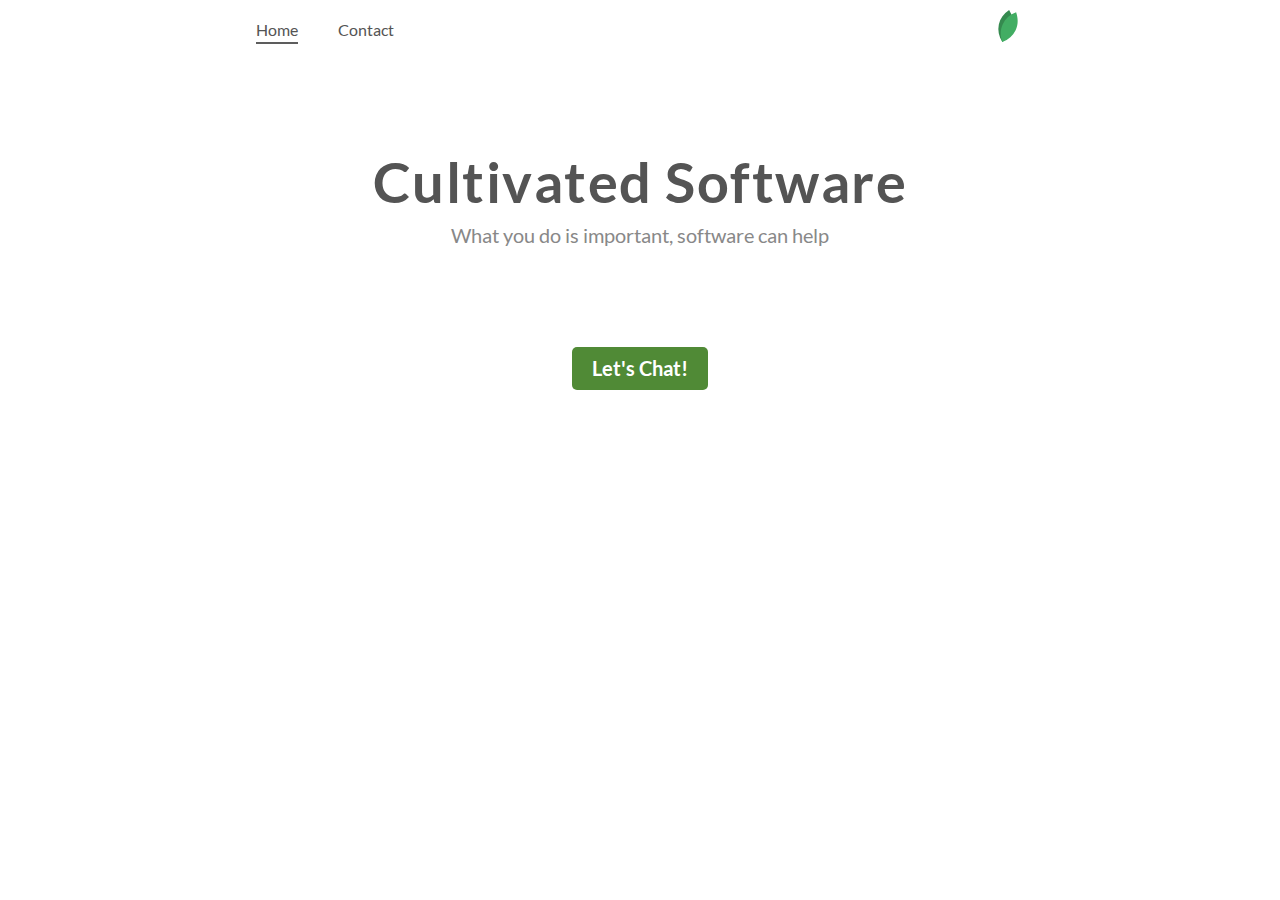
<file: index.html>
<!DOCTYPE html>
<html lang="en">
<head>
    <meta charset="UTF-8">
    <meta name="viewport" content="width=device-width, initial-scale=1">
    <title>Cultivated Software | Custom Software Solutions</title>
    <meta name="description"
          content="A custom software company creating mobile apps, websites, web applications, and more. Located in Central Iowa.">

    <link rel="apple-touch-icon" sizes="180x180" href="images/apple-touch-icon.png">
    <link rel="icon" type="image/png" sizes="32x32" href="images/favicon-32x32.png">
    <link rel="icon" type="image/png" sizes="16x16" href="images/favicon-16x16.png">

    <link rel="preload" href="/fonts/lato-v16-latin-regular.woff2" as="font">
    <link rel="preload" href="/fonts/lato-v16-latin-700.woff2" as="font">
    <link rel="preload" href="styles-v2.css">
    <link href="normalize.css" rel="stylesheet"/>
    <link href="styles-v2.css" rel="stylesheet"/>
</head>
<body>
<nav>
    <a class="active" href="index.html">Home</a>
    <a href="contact.html">Contact</a>
    <img src="images/cultivated-software-logo.svg" alt="Cultivated Software Logo" width="32" height="32">
</nav>
<header>
    <h1>
        Cultivated Software
    </h1>
    <p>
        What you do is important,
        <span class="help">software can help</span>
    </p>
</header>
<div class="good">
    <a class="btn" href="contact.html">Let's Chat!</a>
</div>
</body>
<script type="application/javascript">
    if (window.location.hash === "#redirect_from_old_site") {
        var a = document.createElement('script');
        a.async = true;
        a.src = "/old-site-banner.js";
        document.body.appendChild(a);
    }
</script>
</html>
</file>
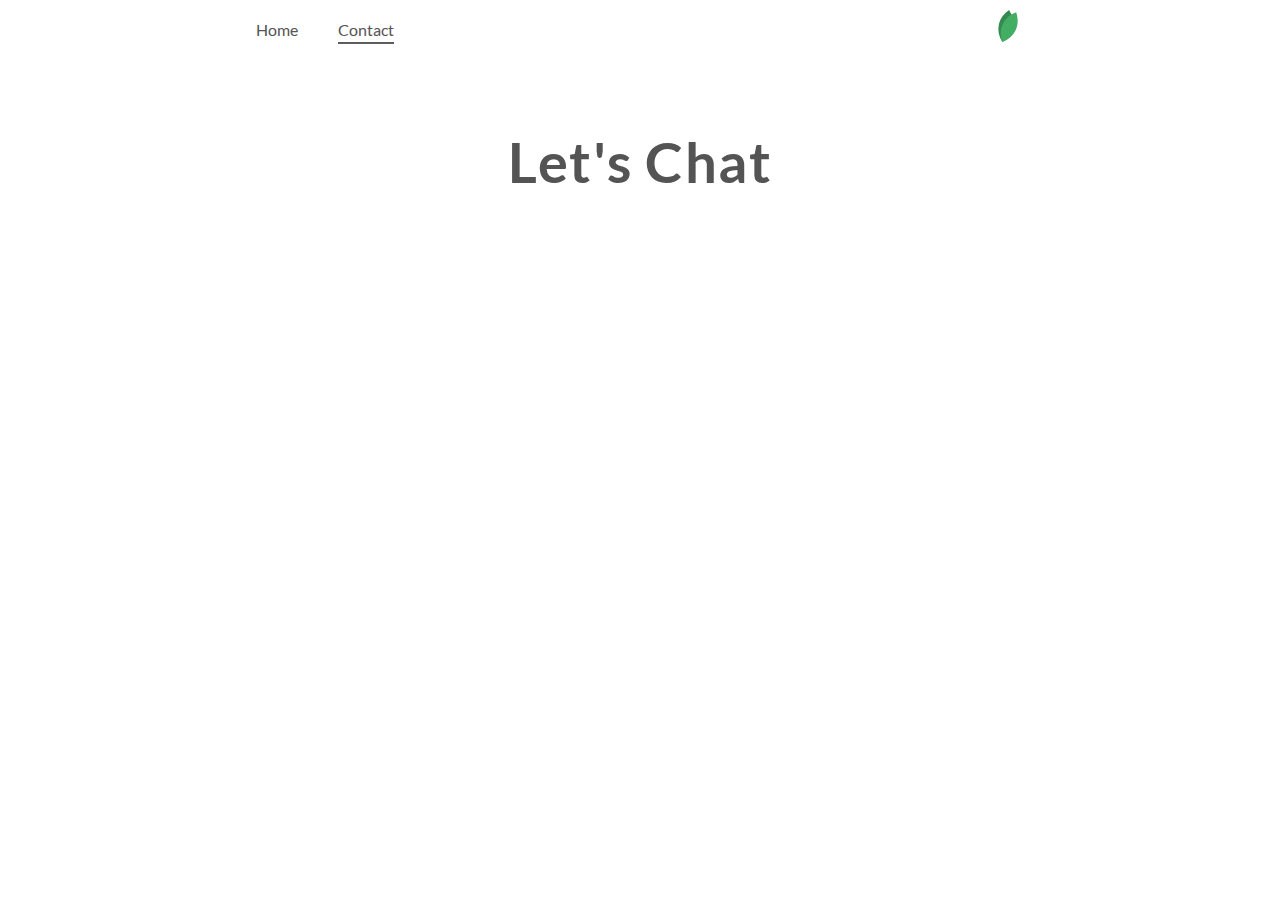
<file: contact.html>
<!DOCTYPE html>
<html lang="en">
<head>
    <meta charset="UTF-8">
    <meta name="viewport" content="width=device-width, initial-scale=1">
    <title>Cultivated Software | Let's Chat</title>
    <meta name="description"
          content="Have an idea you want to make happen? Let's talk about how to make that work.">

    <link rel="apple-touch-icon" sizes="180x180" href="images/apple-touch-icon.png">
    <link rel="icon" type="image/png" sizes="32x32" href="images/favicon-32x32.png">
    <link rel="icon" type="image/png" sizes="16x16" href="images/favicon-16x16.png">

    <link rel="preload" href="/fonts/lato-v16-latin-regular.woff2" as="font">
    <link rel="preload" href="/fonts/lato-v16-latin-700.woff2" as="font">
    <link rel="preload" href="styles-v2.css">
    <link href="normalize.css" rel="stylesheet"/>
    <link href="styles-v2.css" rel="stylesheet"/>
</head>
<body>
<nav>
    <a href="index.html">Home</a>
    <a class="active" href="contact.html">Contact</a>
    <img src="images/cultivated-software-logo.svg" alt="Cultivated Software Logo" width="32" height="32">
</nav>
<header class="contact">
    <h1>
        Let's Chat
    </h1>
</header>

<iframe
        id="JotFormIFrame-93394381696169"
        title="Let's Chat"
        onload="window.parent.scrollTo(0,0)"
        allowtransparency="true"
        allowfullscreen="true"
        allow="geolocation; microphone; camera"
        src="https://form.jotform.com/93394381696169"
        frameborder="0"
        style="
      min-width: 100%;
      height:539px;
      border:none;"
        scrolling="no"
>
</iframe>
<script type="text/javascript">
    var ifr = document.getElementById("JotFormIFrame-93394381696169");
    if(window.location.href && window.location.href.indexOf("?") > -1) {
        var get = window.location.href.substr(window.location.href.indexOf("?") + 1);
        if(ifr && get.length > 0) {
            var src = ifr.src;
            src = src.indexOf("?") > -1 ? src + "&" + get : src  + "?" + get;
            ifr.src = src;
        }
    }
    window.handleIFrameMessage = function(e) {
        if (typeof e.data === 'object') { return; }
        var args = e.data.split(":");
        if (args.length > 2) { iframe = document.getElementById("JotFormIFrame-" + args[(args.length - 1)]); } else { iframe = document.getElementById("JotFormIFrame"); }
        if (!iframe) { return; }
        switch (args[0]) {
            case "scrollIntoView":
                iframe.scrollIntoView();
                break;
            case "setHeight":
                iframe.style.height = args[1] + "px";
                break;
            case "collapseErrorPage":
                if (iframe.clientHeight > window.innerHeight) {
                    iframe.style.height = window.innerHeight + "px";
                }
                break;
            case "reloadPage":
                window.location.reload();
                break;
            case "loadScript":
                var src = args[1];
                if (args.length > 3) {
                    src = args[1] + ':' + args[2];
                }
                var script = document.createElement('script');
                script.src = src;
                script.type = 'text/javascript';
                document.body.appendChild(script);
                break;
            case "exitFullscreen":
                if      (window.document.exitFullscreen)        window.document.exitFullscreen();
                else if (window.document.mozCancelFullScreen)   window.document.mozCancelFullScreen();
                else if (window.document.mozCancelFullscreen)   window.document.mozCancelFullScreen();
                else if (window.document.webkitExitFullscreen)  window.document.webkitExitFullscreen();
                else if (window.document.msExitFullscreen)      window.document.msExitFullscreen();
                break;
        }
        var isJotForm = (e.origin.indexOf("jotform") > -1) ? true : false;
        if(isJotForm && "contentWindow" in iframe && "postMessage" in iframe.contentWindow) {
            var urls = {"docurl":encodeURIComponent(document.URL),"referrer":encodeURIComponent(document.referrer)};
            iframe.contentWindow.postMessage(JSON.stringify({"type":"urls","value":urls}), "*");
        }
    };
    if (window.addEventListener) {
        window.addEventListener("message", handleIFrameMessage, false);
    } else if (window.attachEvent) {
        window.attachEvent("onmessage", handleIFrameMessage);
    }
</script>
</body>
</html>
</file>
<file: styles-v2.css>
/* lato-regular - latin */
@font-face {
    font-family: 'Lato';
    font-style: normal;
    font-weight: 400;
    src: local('Lato Regular'), local('Lato-Regular'),
    url('/fonts/lato-v16-latin-regular.woff2') format('woff2'), /* Chrome 26+, Opera 23+, Firefox 39+ */
    url('/fonts/lato-v16-latin-regular.woff') format('woff'); /* Chrome 6+, Firefox 3.6+, IE 9+, Safari 5.1+ */
}

/* lato-700 - latin */
@font-face {
    font-family: 'Lato';
    font-style: normal;
    font-weight: 700;
    src: local('Lato Bold'), local('Lato-Bold'),
    url('/fonts/lato-v16-latin-700.woff2') format('woff2'), /* Chrome 26+, Opera 23+, Firefox 39+ */
    url('/fonts/lato-v16-latin-700.woff') format('woff'); /* Chrome 6+, Firefox 3.6+, IE 9+, Safari 5.1+ */
}


body {
    padding: 0 10px 40px;
    margin: 0 auto;
    max-width: 768px;
    color: #545454;
    font-family: 'Lato', sans-serif;
}

nav {
    height: 40px;
    padding-top: 10px;
    display: flex;
}

nav a {
    font-size: 16px;
    color: #545454;
    text-decoration: none;
    margin: 0 20px;
    align-self: center;
    position: relative;
}

nav a:first-child {
    margin-left: 0;
}

nav a:hover:after {
    content: ' ';
    position: absolute;
    bottom: -5px;
    left: 0;
    right: 0;
    height: 2px;
    background: #5d5d5d;
}

.active:after {
    content: ' ';
    position: absolute;
    bottom: -5px;
    left: 0;
    right: 0;
    height: 2px;
    background: #5d5d5d;
}

img {
    text-align: right;
    margin-left: auto;
}

h1 {
    font-weight: bold;
    font-size: 56px;
    text-align: center;
    margin: 0;
    letter-spacing: 1.5px;
}

header p {
    color: #888888;
    margin: 0;
    text-align: center;
    padding-top: 10px;
    font-size: 20px;
}

header {
    padding: 100px 0;
}

h2 {
    font-size: 24px;
    font-weight: bold;
    position: relative;
    display: inline-block;
    margin-bottom: 30px;
}

h2:after {
    content: ' ';
    width: 100%;
    height: 10px;
    position: absolute;
    bottom: 0;
    left: 10px;
    z-index: -1;
    background-color: #E3FFD6;
}

ol {
    list-style: none;
    margin: 0;
    padding: 0;
}

li {
    margin: 20px 0;
    font-size: 17px;
    color: #5d5d5d;
}

li:first-child {
    margin-top: 0;
}

.good {
    text-align: center;
}

a.btn {
    background: #508A36;
    padding: 10px 20px;
    color: #fff;
    font-weight: bold;
    font-size: 20px;
    display: inline-block;
    text-decoration: none;
    border-radius: 5px;
}

@media (max-width: 767px) {
    nav {
        padding-top: 5px;
    }

    header {
        padding: 70px 0;
    }

    .help {
        display: block;
    }

    .good {
        margin-top: 70px;
    }
}

header.contact {
    padding: 80px 0;
}
</file>
